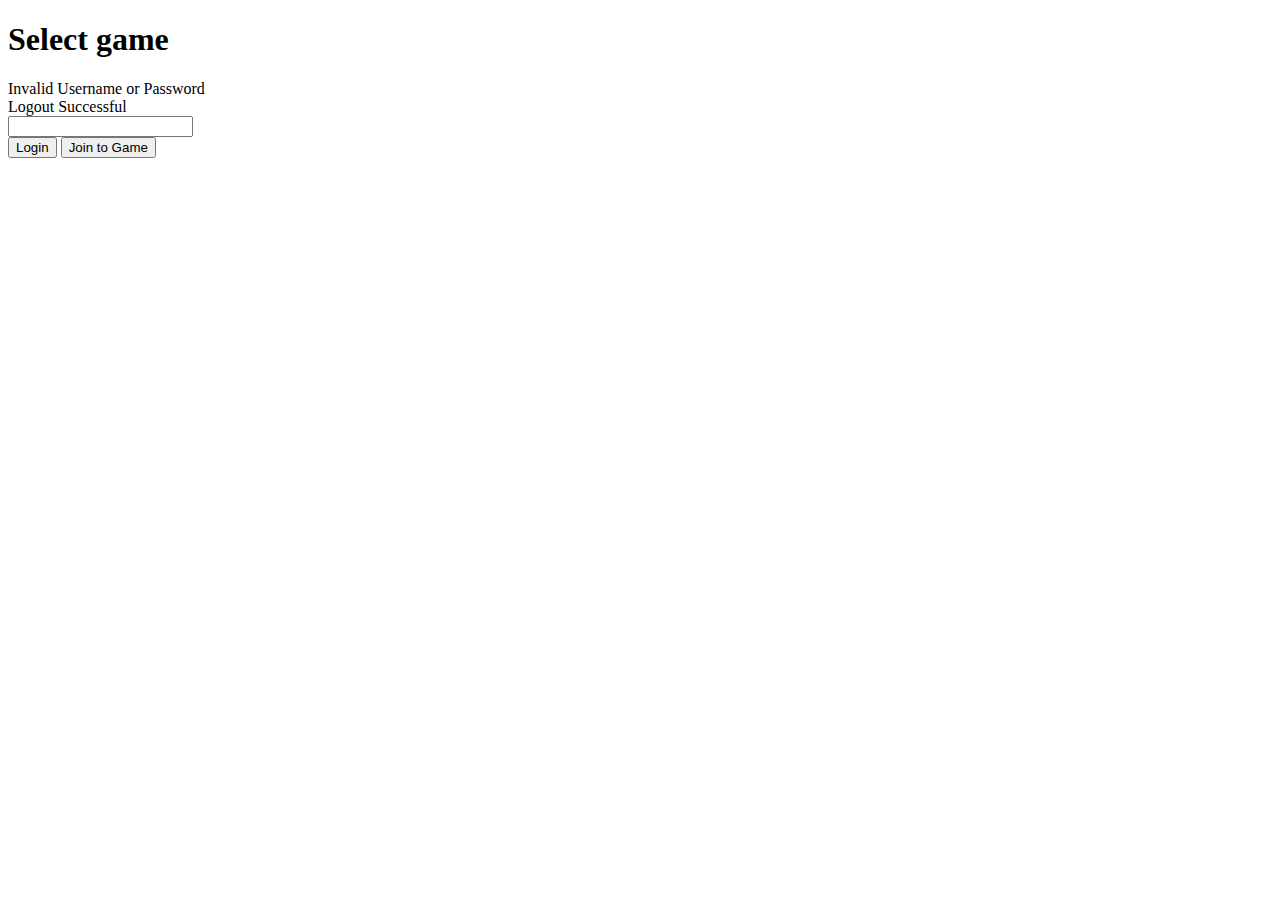
<file: src/main/java/resources/templates/create-game.html>
<!DOCTYPE html>
<html lang="en" layout:decorator="layouts/layout" xmlns:layout="http://www.w3.org/1999/xhtml"
      xmlns:th="http://www.w3.org/1999/xhtml">
<head>
    <meta charset="UTF-8"/>
    <title>Title</title>
</head>
<body>


<div layout:fragment="loginContent">
    <h1>Select game</h1>
    <div th:if="${param.error}">
        Invalid Username or Password
    </div>
    <div th:if="${param.logout}">
        Logout Successful
    </div>
    <form th:action="@{/create-game}" method="post" th:object="${game}" >
        <input type="text" name="game-name" id="game-name" th:field="*{name}"  required="true"/><br/>
        <button type="submit" value="Submit">Login</button>
        <a th:href="@{/enter}"><button>Join to Game</button></a>
    </form>
    <br/>
</div>

</body>
</html>
</file>
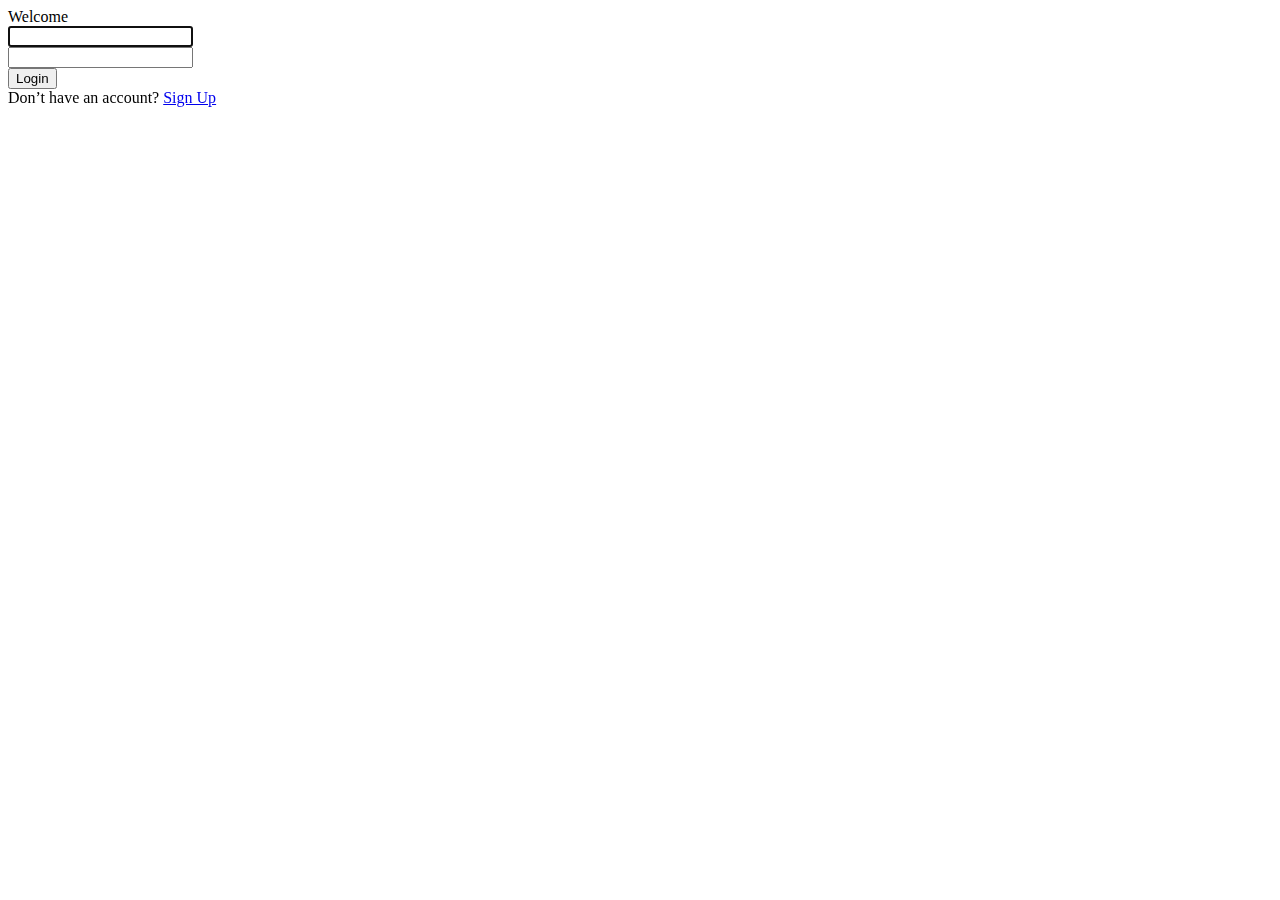
<file: src/main/java/resources/templates/enter.html>
<!DOCTYPE html>
<html lang="en" layout:decorator="layouts/index"
      xmlns:layout="http://www.w3.org/1999/xhtml" xmlns:th="http://www.w3.org/1999/xhtml">


<div layout:fragment="loginContent" class="wrap-login100">
    <form class="login100-form validate-form" th:action="@{/enter}" method="post">
					<span class="login100-form-title p-b-26">
						Welcome
					</span>
        <span class="login100-form-title p-b-48">
						<img th:src="@{~/pictures/background/name.png}">
					</span>

        <div th:if="${param.error == null}" class="wrap-input100 validate-input">
            <input class="input100" type="text" name="gameName" id="gameName" required="true" autofocus="true" th:value="TestRoom">
            <span class="focus-input100" data-placeholder="Game Name"></span>
        </div>
        <div th:if="${param.error != null}" class="wrap-input100 validate-input alert-validate"
             data-validate="Invalid Game Name">
            <input class="input100" type="text" name="gameName" id="gameName" required="true" autofocus="true">
            <span class="focus-input100" data-placeholder="Game Name"></span>
        </div>


        <div class="container-login100-form-btn">
            <div class="wrap-login100-form-btn">
                <div class="login100-form-bgbtn"></div>
                <button type="submit" class="login100-form-btn">
                    Login
                </button>
            </div>
        </div>

        <div class="text-center p-t-115">
						<span class="txt1">
							Don’t have an account?
						</span>

            <a class="txt2" href="#">
                Sign Up
            </a>
        </div>
    </form>
</div>

</html>
</file>
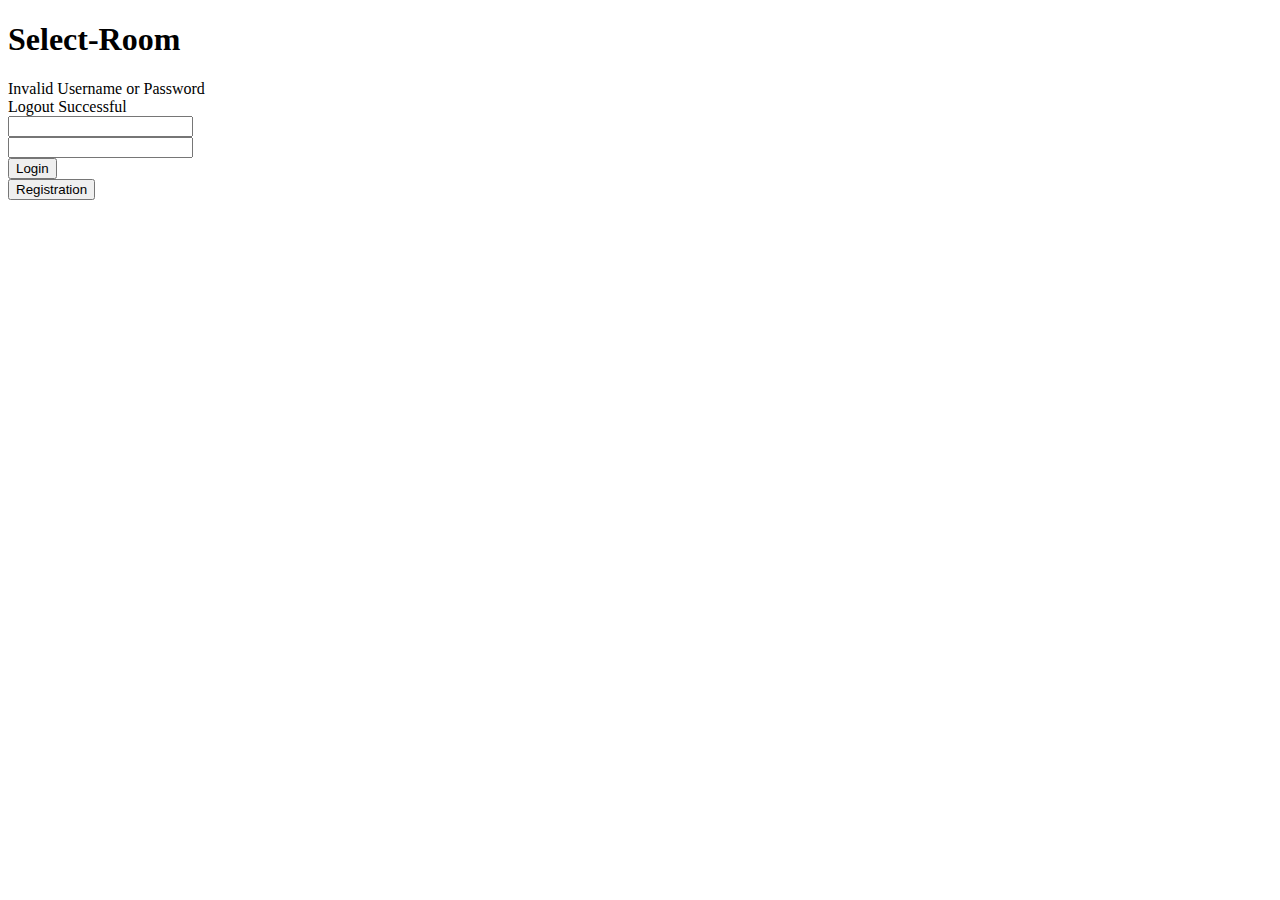
<file: src/main/java/resources/templates/login.html>
<!DOCTYPE html>
<html lang="en" layout:decorator="layouts/layout" xmlns:layout="http://www.w3.org/1999/xhtml"
      xmlns:th="http://www.w3.org/1999/xhtml">
<head>
    <meta charset="UTF-8"/>
    <title>Title</title>
</head>
<body>


<div layout:fragment="loginContent">
    <h1>Select-Room</h1>
    <div th:if="${param.error}">
        Invalid Username or Password
    </div>
    <div th:if="${param.logout}">
        Logout Successful
    </div>
    <form th:action="@{/login}" method="post" >
        <input type="text" name="username" id="username"  required="true"/><br/>
        <input type="password" name="password" id="password"  required="true"/><br/>
        <button type="submit" value="Submit">Login</button>
    </form>
    <a th:href="@{/register}"><button>Registration</button></a>
    <br/>
</div>

</body>
</html>
</file>
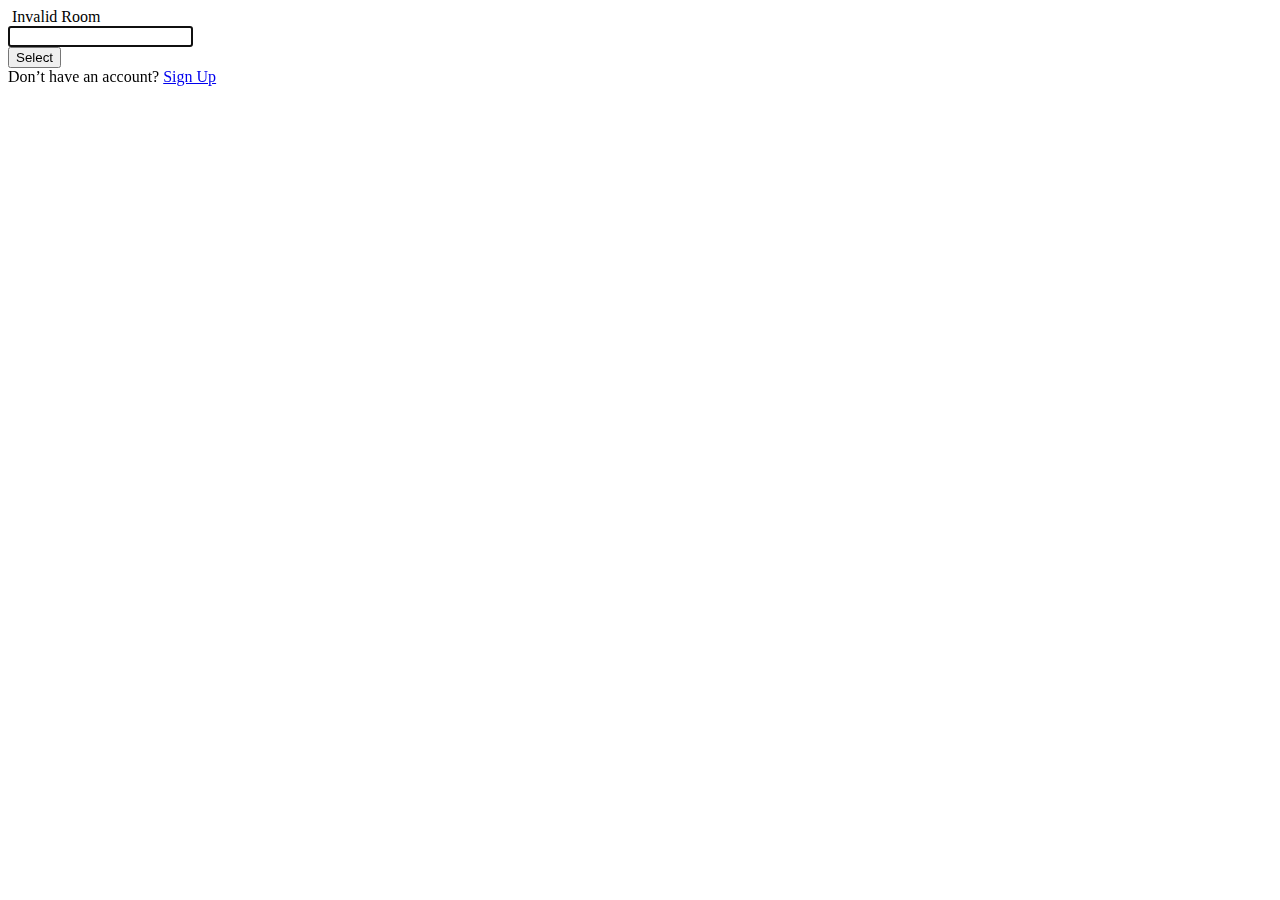
<file: src/main/java/resources/templates/nickname.html>
<!DOCTYPE html>
<html lang="en" layout:decorator="layouts/index" xmlns:layout="http://www.w3.org/1999/xhtml"
      xmlns:th="http://www.w3.org/1999/xhtml">

<div layout:fragment="loginContent" class="wrap-login100">
    <form class="login100-form validate-form" th:action="@{/nickname}" th:object="${user}" method="post">
        <span class="login100-form-title p-b-48">
						<img th:src="@{~/pictures/background/name.png}">
					</span>
        <span class="login100-form-title p-b-26" th:text="${'Game: ' + session.gameName}">
						Invalid Room
					</span>

        <div class="wrap-input100 validate-input">
            <input class="input100" type="text" name="roomName" id="roomName" th:field="*{name}" required="true" autofocus="true">
            <span class="focus-input100" data-placeholder="Your Nickname"></span>
        </div>


        <div class="container-login100-form-btn">
            <div class="wrap-login100-form-btn">
                <div class="login100-form-bgbtn"></div>
                <button type="submit" class="login100-form-btn">
                    Select
                </button>
            </div>
        </div>

        <div class="text-center p-t-115">
						<span class="txt1">
							Don’t have an account?
						</span>

            <a class="txt2" href="#">
                Sign Up
            </a>
        </div>
    </form>
</div>


</html>
</file>
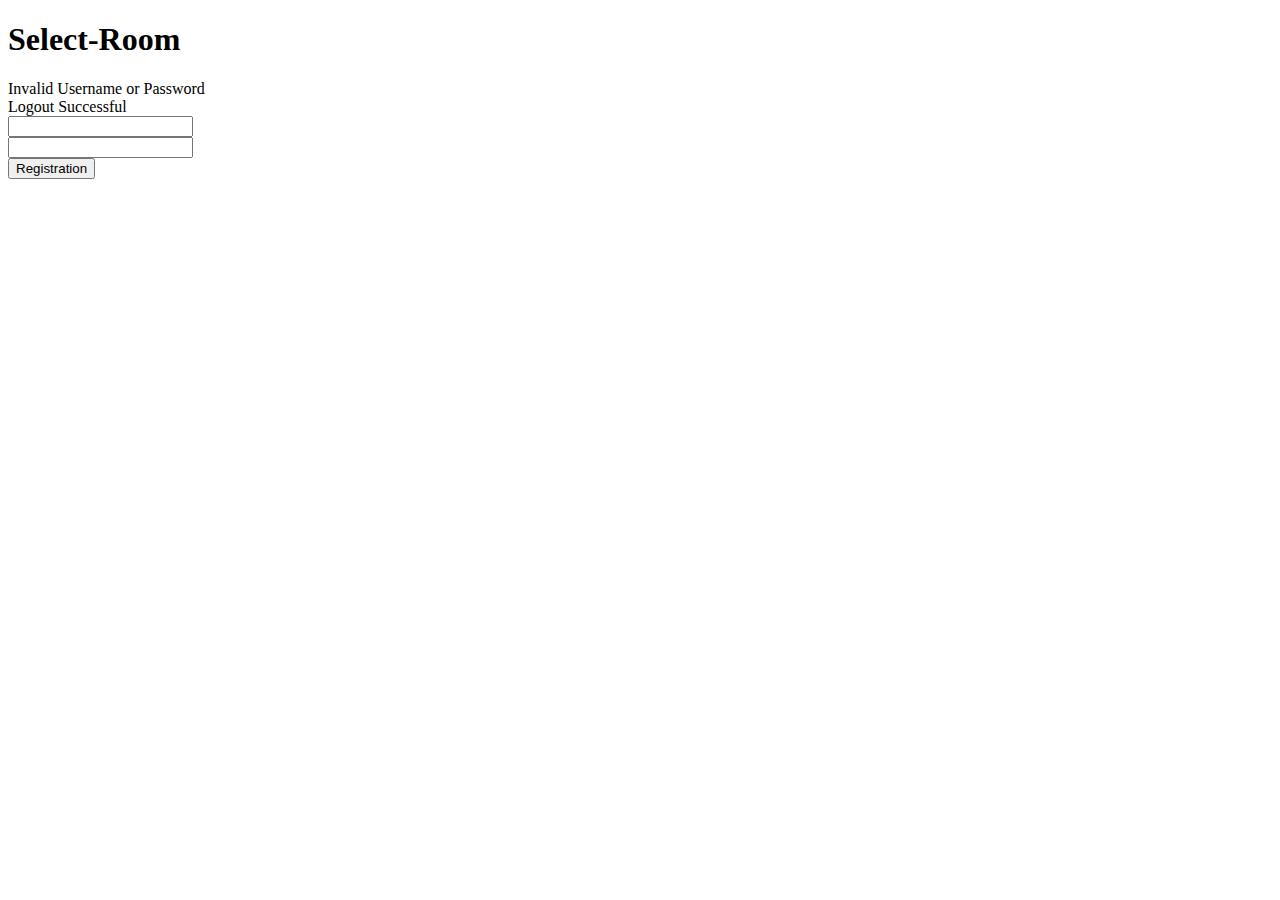
<file: src/main/java/resources/templates/register.html>
<!DOCTYPE html>
<html lang="en"
      xmlns:th="http://www.w3.org/1999/xhtml">
<head>
    <meta charset="UTF-8"/>
    <title>Title</title>
</head>
<body>

<h1>Select-Room</h1>
<div th:if="${param.error}">
    Invalid Username or Password
</div>
<div th:if="${param.logout}">
    Logout Successful
</div>
<form th:action="@{/register}" th:object="${userAccount}" method="post">
    <input type="text" name="username" id="username" th:field="*{name}" required="true"/><br/>
    <input type="password" name="password" id="password" th:field="*{password}" required="true"/><br/>
    <button type="submit" value="submit">Registration</button>
</form>
<br/>


</body>
</html>
</file>
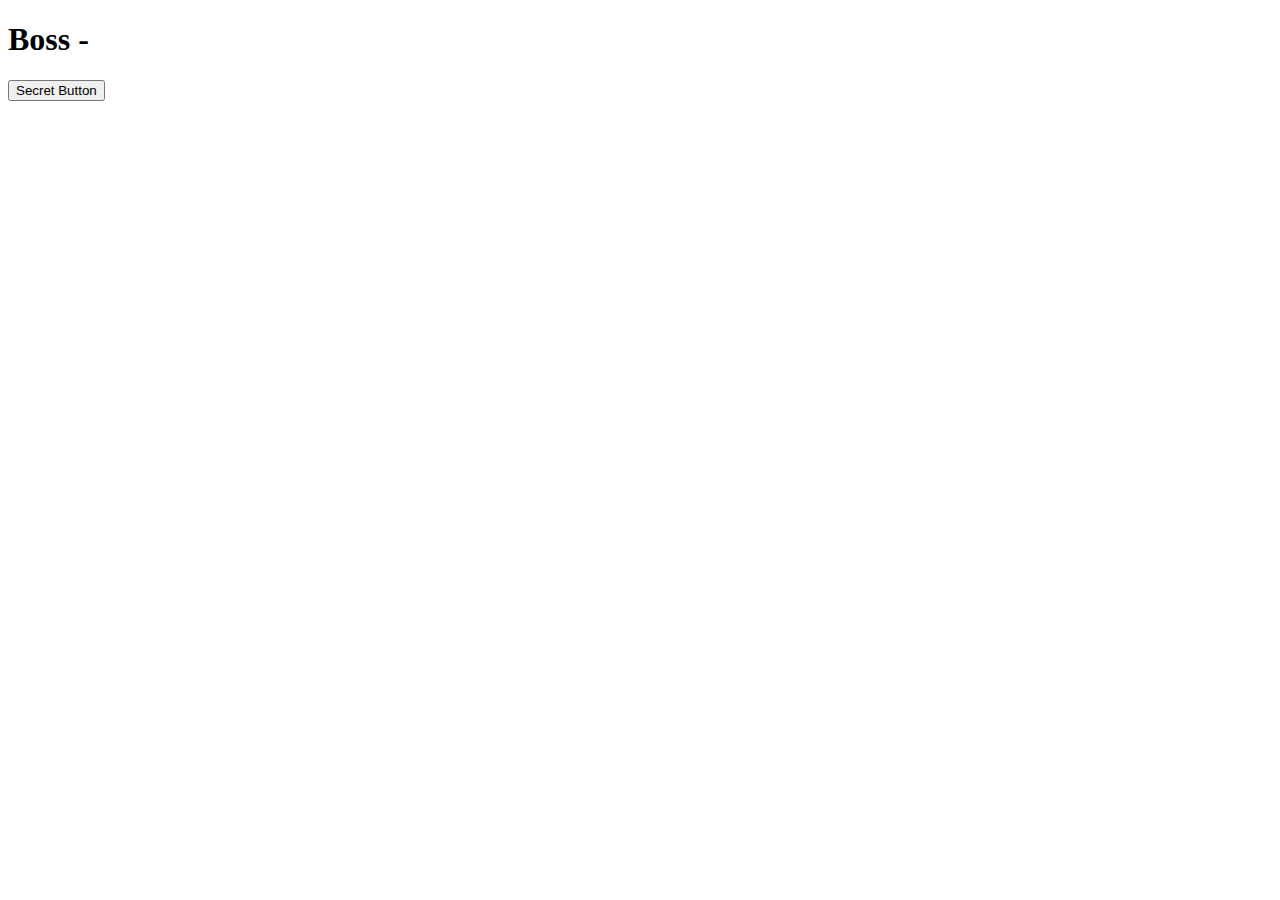
<file: src/main/java/resources/templates/game/boss.html>
<!DOCTYPE html>
<html lang="en" xmlns:th="http://www.w3.org/1999/xhtml">
<head>
    <meta charset="UTF-8"/>
    <link rel="stylesheet" th:href="@{~/css/boss.css}"/>
    <script type="text/javascript" th:src="@{https://code.jquery.com/jquery-3.2.1.min.js}"></script>
    <script type="text/javascript" th:src="@{~/js/boss.js}"></script>
    <title>Title</title>
</head>
<body>

<h1>Boss - <span th:text="${session.user.name}"></span></h1>
<button id="btn" class="btn">Secret Button</button>

<div>

    <table id="table">

    </table>
</div>

</body>
</html>
</file>
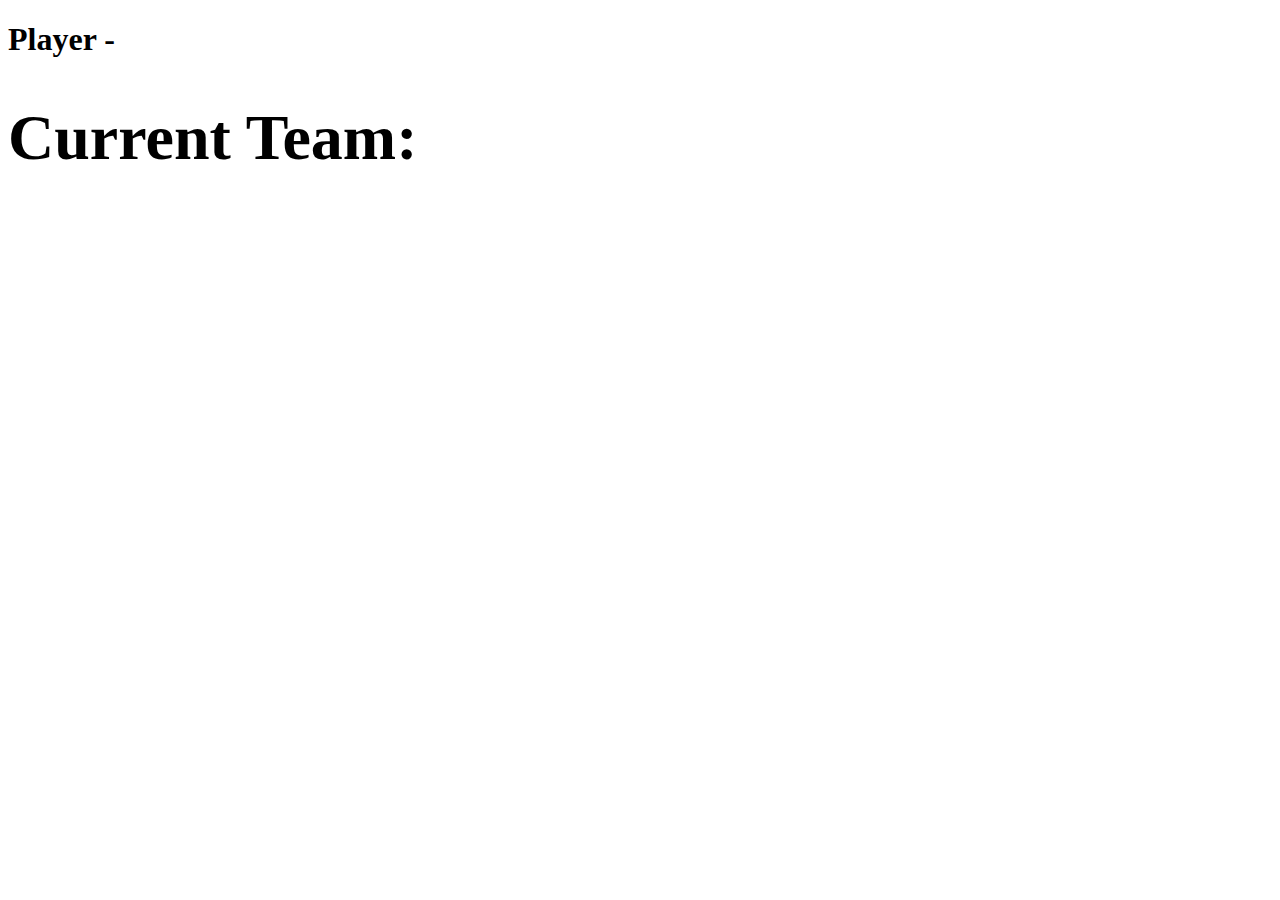
<file: src/main/java/resources/templates/game/newPlayer.html>
<!DOCTYPE html>
<html lang="en" xmlns:th="http://www.w3.org/1999/xhtml">
<head>
    <meta charset="UTF-8"/>
    <link rel="stylesheet" th:href="@{~/css/newPlayer.css}"/>
    <!--===============================================================================================-->
    <link rel="icon" type="image/png" th:href="@{~/login/images/icons/favicon.ico}"/>
    <!--===============================================================================================-->
    <link rel="stylesheet" th:href="@{~/login/vendor/bootstrap/css/bootstrap.min.css}">
    <!--===============================================================================================-->
    <link rel="stylesheet" th:href="@{~/login/fonts/font-awesome-4.7.0/css/font-awesome.min.css}">
    <!--===============================================================================================-->
    <link rel="stylesheet" th:href="@{~/login/fonts/iconic/css/material-design-iconic-font.min.css}">
    <!--===============================================================================================-->
    <link rel="stylesheet" th:href="@{~/login/vendor/animate/animate.css}">
    <!--===============================================================================================-->
    <link rel="stylesheet" th:href="@{~/login/vendor/css-hamburgers/hamburgers.min.css}">
    <!--===============================================================================================-->
    <link rel="stylesheet" th:href="@{~/login/vendor/animsition/css/animsition.min.css}">
    <!--===============================================================================================-->
    <link rel="stylesheet" th:href="@{~/login/vendor/select2/select2.min.css}">
    <!--===============================================================================================-->
    <link rel="stylesheet" th:href="@{~/login/vendor/daterangepicker/daterangepicker.css}">
    <!--===============================================================================================-->
    <link rel="stylesheet" th:href="@{~/login/css/util.css}">
    <link rel="stylesheet" th:href="@{~/login/css/main.css}">
    <!--===============================================================================================-->
    <link rel="stylesheet" th:href="@{~/css/index.css}">
    <!--===============================================================================================-->
    <script type="text/javascript" th:src="@{~/login/vendor/jquery/jquery-3.2.1.min.js}"></script>
    <!--===============================================================================================-->
    <script type="text/javascript" th:src="@{~/login/vendor/animsition/js/animsition.min.js}"></script>
    <!--===============================================================================================-->
    <script type="text/javascript" th:src="@{~/login/vendor/bootstrap/js/popper.js}"></script>
    <script type="text/javascript" th:src="@{~/login/vendor/bootstrap/js/bootstrap.min.js}"></script>
    <!--===============================================================================================-->
    <script type="text/javascript" th:src="@{~/login/vendor/select2/select2.min.js}"></script>
    <!--===============================================================================================-->
    <script type="text/javascript" th:src="@{~/login/vendor/daterangepicker/moment.min.js}"></script>
    <script type="text/javascript" th:src="@{~/login/vendor/daterangepicker/daterangepicker.js}"></script>
    <!--===============================================================================================-->
    <script type="text/javascript" th:src="@{~/login/vendor/countdowntime/countdowntime.js}"></script>
    <!--===============================================================================================-->
    <script type="text/javascript" th:src="@{~/login/js/main.js}"></script>


    <script type="text/javascript" th:src="@{~/js/index.js}"></script>
    <script type="text/javascript" th:src="@{~/js/websocket/player.js}"></script>
    <script type="text/javascript" th:src="@{~/js/player.js}"></script>
    <title>Title</title>
</head>
<body>
<h1>Player - <span th:text="${session.user.name}"></span>
    <span>
<h1>Current Team: <span id="teamName" th:text="${team}"></span>
</h1>
</span>
</h1>
<div id="table" class="container container-fluid">


</div>
<!--<div class="container">-->

    <!--<button type="button" class="btn-success">awdwdwdqwdq</button>-->
    <!--<table id="table" th:style="${'border-style: solid;border-color:' + color}">-->

    <!--</table>-->
<!--</div>-->

</body>
</html>
</file>
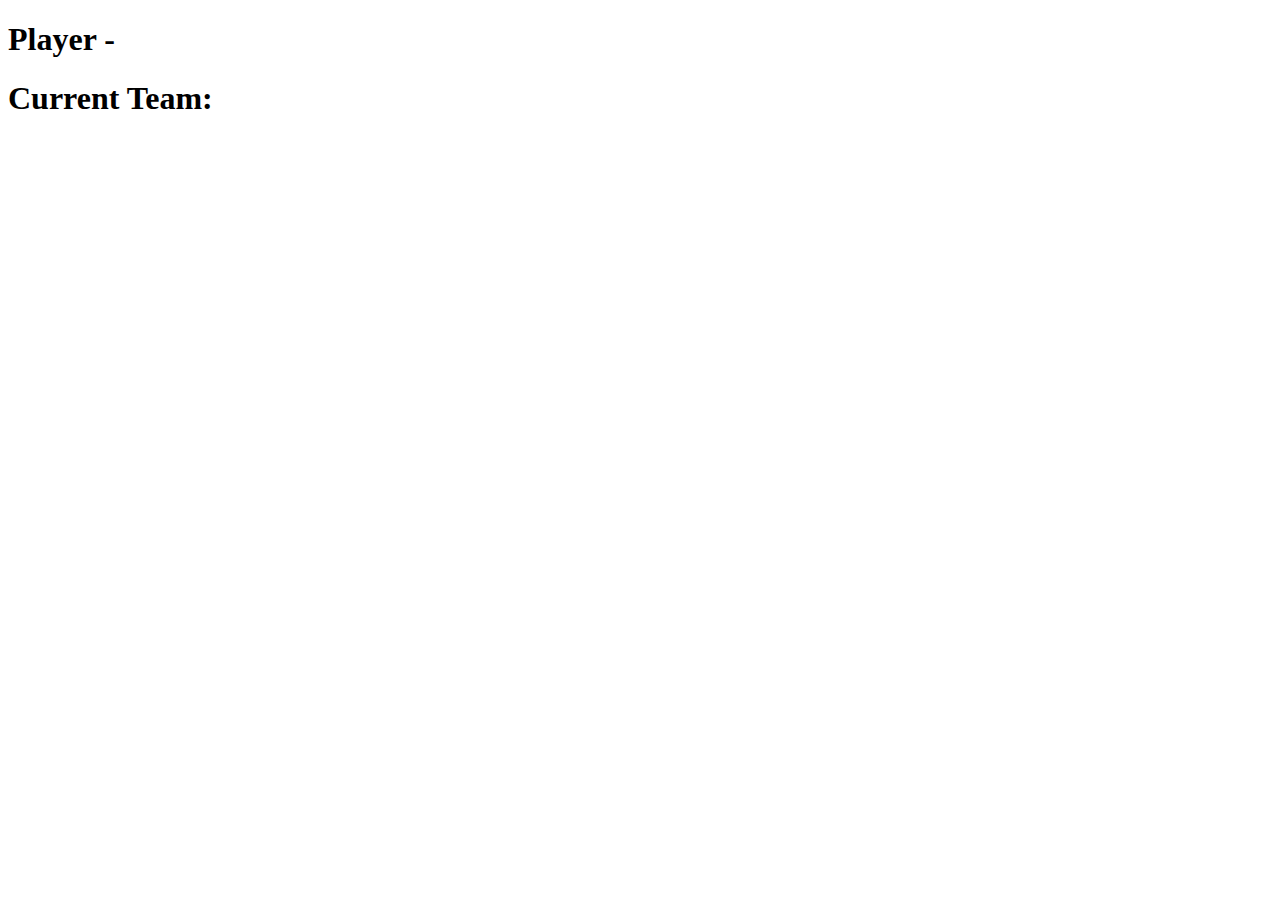
<file: src/main/java/resources/templates/game/player.html>
<!DOCTYPE html>
<html lang="en" xmlns:th="http://www.w3.org/1999/xhtml">
<head>
    <meta charset="UTF-8"/>
    <link rel="stylesheet" th:href="@{~/css/player.css}"/>
    <script type="text/javascript" th:src="@{https://code.jquery.com/jquery-3.2.1.min.js}"></script>
    <script type="text/javascript" th:src="@{~/js/websocket/player.js}"></script>
    <script type="text/javascript" th:src="@{~/js/player.js}"></script>
    <title>Title</title>
</head>
<body>
<div class="container">
    <h1>Player - <span th:text="${session.user.name}"></span></h1>
    <h1>Current Team: <span id="teamName" th:text="${team}"></span></h1>
    <table id="table" th:style="${'border-style: solid;border-color:' + color}">

    </table>
</div>

</body>
</html>
</file>
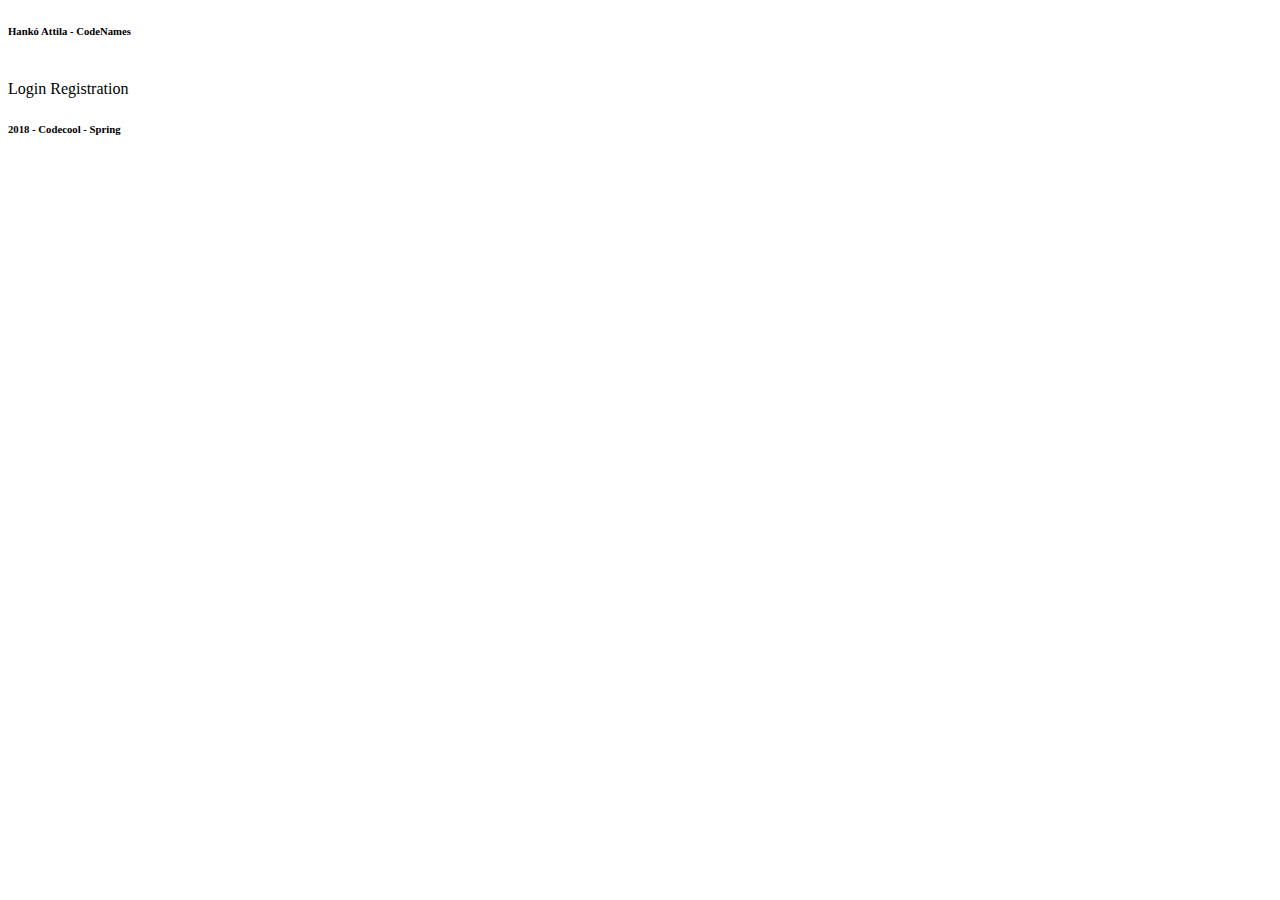
<file: src/main/java/resources/templates/layouts/layout.html>
<!DOCTYPE html>
<html lang="en" xmlns:layout="http://www.ultraq.net.nz/thymeleaf/layout" xmlns:th="http://www.w3.org/1999/xhtml"
>
<head>
    <meta charset="UTF-8"/>
    <link rel="stylesheet" th:href="@{~/css/index-layout.css}"/>
    <title>Title</title>
</head>
<body>
<h6>Hankó Attila - CodeNames</h6>
<br/>
<div class="body"></div>
<a th:href="@{/login}">Login</a>
<a th:href="@{/register}">Registration</a>


<footer><h6>2018 - Codecool - Spring </h6></footer>
</body>
</html>
</file>
